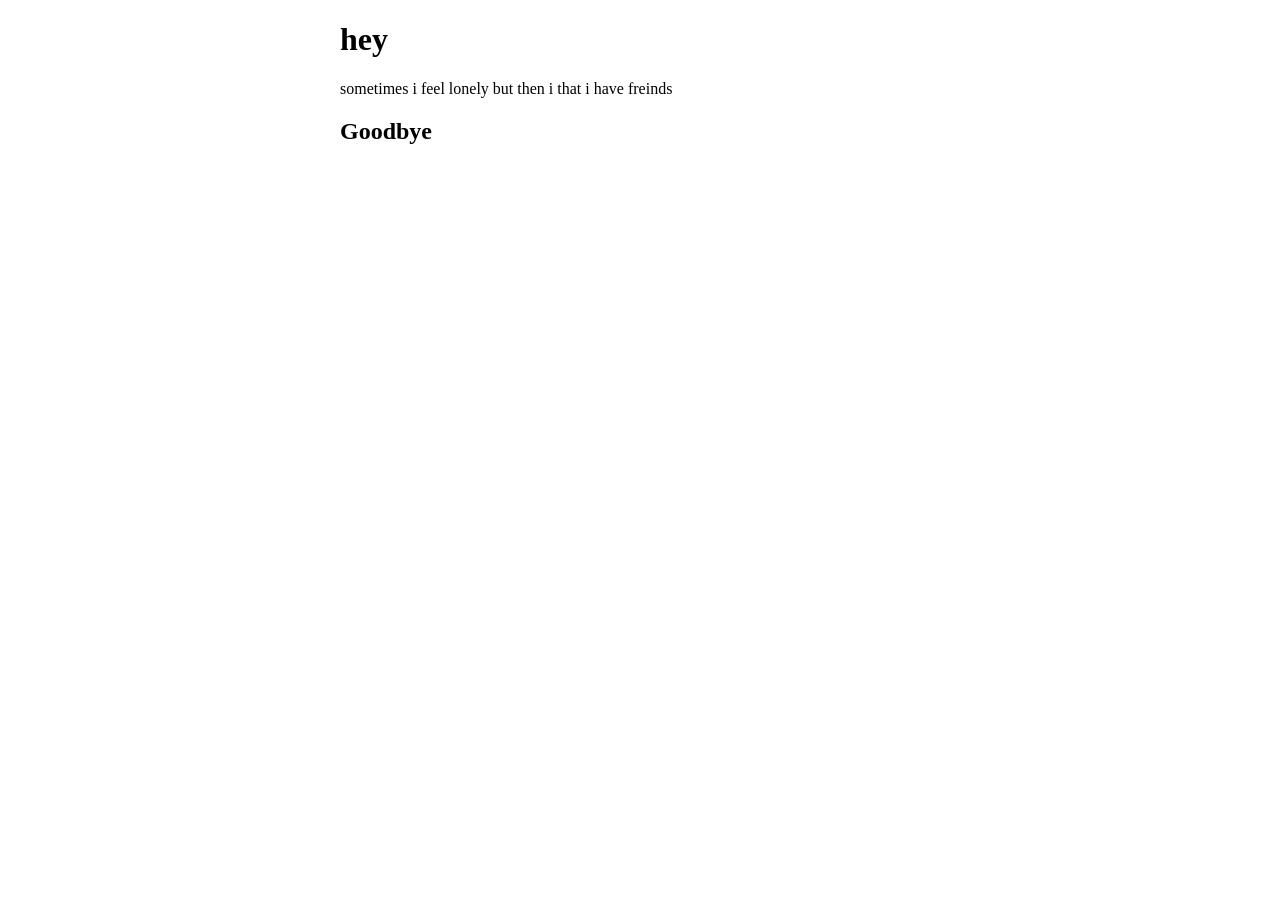
<file: index.html>
<!DOCTYPE html>
<html lang="en">
<head>
    <meta charset="UTF-8">
    <meta name="viewport" content="width=device-width, initial-scale=1.0">
    <link rel="stylesheet" href="style.css" />
    <title>Document</title>
</head>
<body>
    <div class="container">
        <h1>hey</h1>
        <p>sometimes i feel lonely but then i that i have freinds</p>
        <h2 id="change me">Hello</h2>
        <script src="index.js"></script>
    </div>
</body>
</html>
</file>
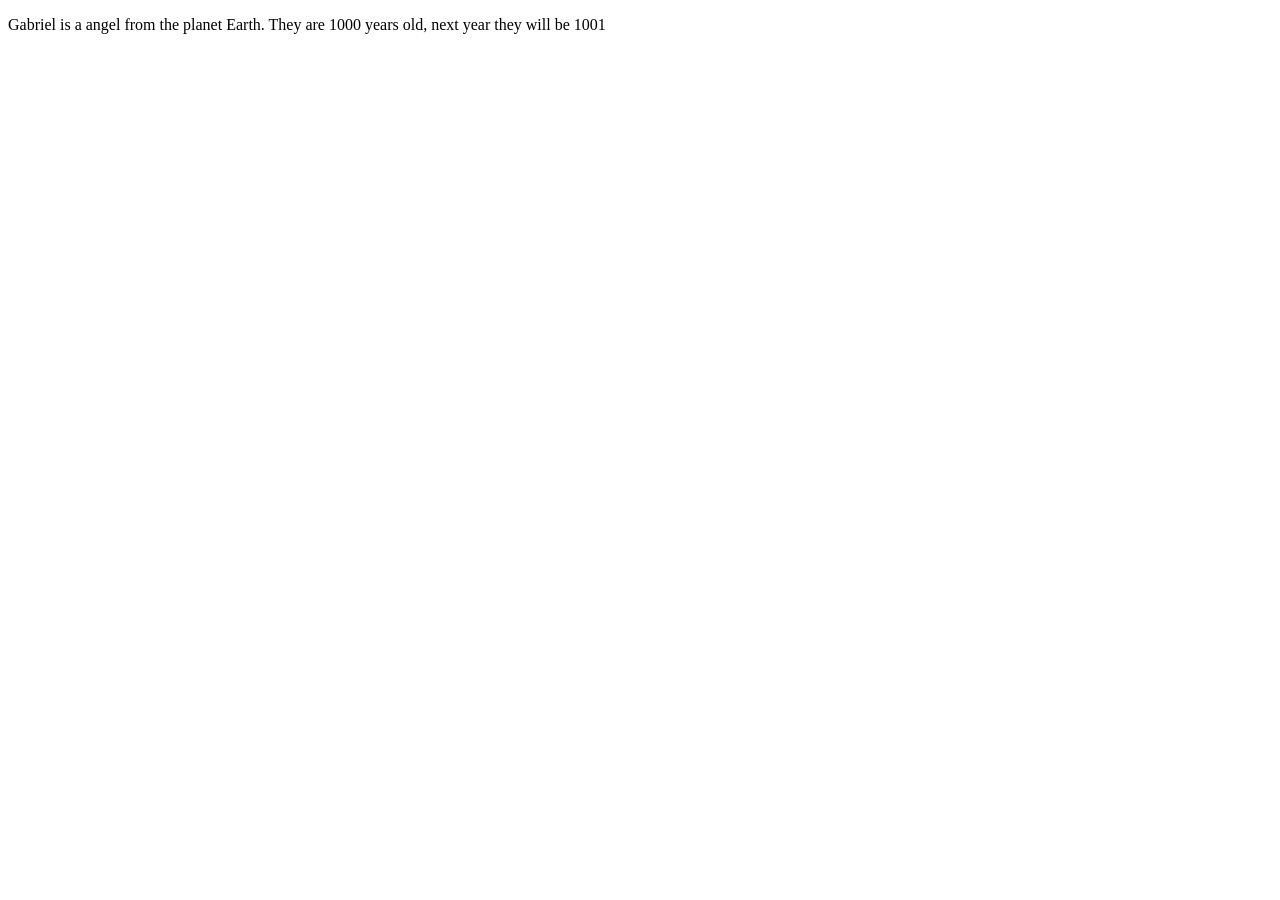
<file: practice.html>
<!DOCTYPE html>
<html lang="en">
<head>
    <meta charset="UTF-8">
    <meta name="viewport" content="width=device-width, initial-scale=1.0">
    <link rel="stylesheet" href="style.css" />
    <title>Document</title>
</head>
<body>
    <p><span id="name">CHANGE THE NAME HERE</span> is a <span id="adjective">CHANGE THIS ADJECTIVE</span> from the planet <span id="planet">CHANGE THIS PLANET</span>. They are <span id="age">THIS AGE</span>  years old, next year they will be <span id="nextyear">CHANGE THIS AGE</span></p>
    <script>
        let changedname="Gabriel"
        let changedadjective="angel"
        let changedplanet="Earth"
        let changedage= 1000
        document.getElementById("name").textContent = changedname
        document.getElementById("adjective").textContent = changedadjective
        document.getElementById("planet").textContent = changedplanet
        document.getElementById("age").textContent = changedage
        document.getElementById("nextyear").textContent = changedage + 1

    </script>
    <!-- #you get 4 variables to change the values of things above
    #2 variables are strings, one is a number and use math for next year.  -->
</body>
</html>
</file>
<file: style.css>
div.container{
    width: 600px;
    margin: auto;
}
</file>
